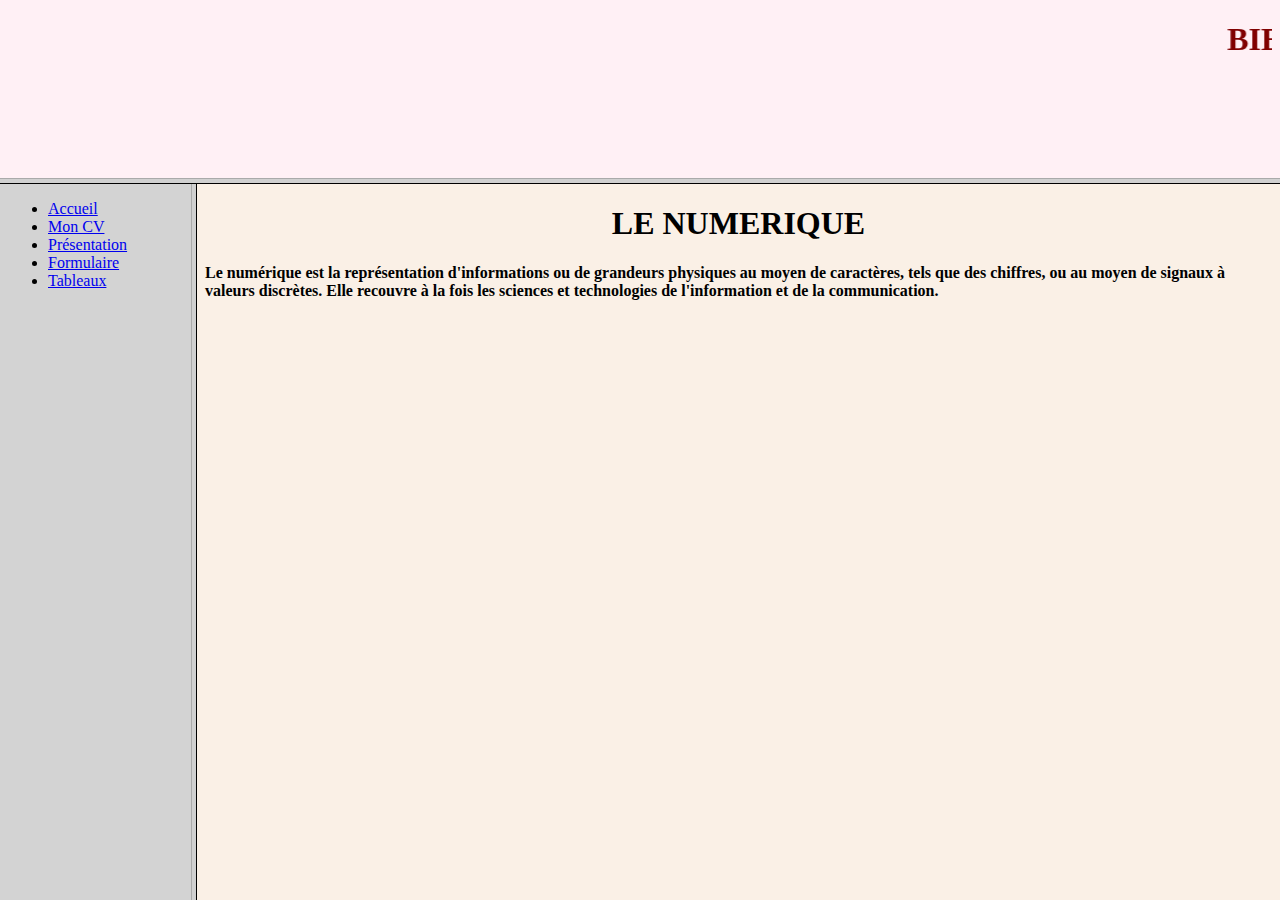
<file: index.html>
<!DOCTYPE html>
<html lang="en">
<head>
    <meta charset="UTF-8">
    <meta http-equiv="X-UA-Compatible" content="IE=edge">
    <meta name="viewport" content="width=device-width, initial-scale=1.0">
    <title>Document</title>
   
</head>
<frameset rows="20,80">
<frame src="Salutation.html">
        <frameset cols="15,85">
        <frame src="Ory.html">
        <frame src="Accueil.html" name="fenetre C">
        <frame name="fenetre C">
        </frameset>
</frameset> 
<body>
    
</body>   
</html>
</file>
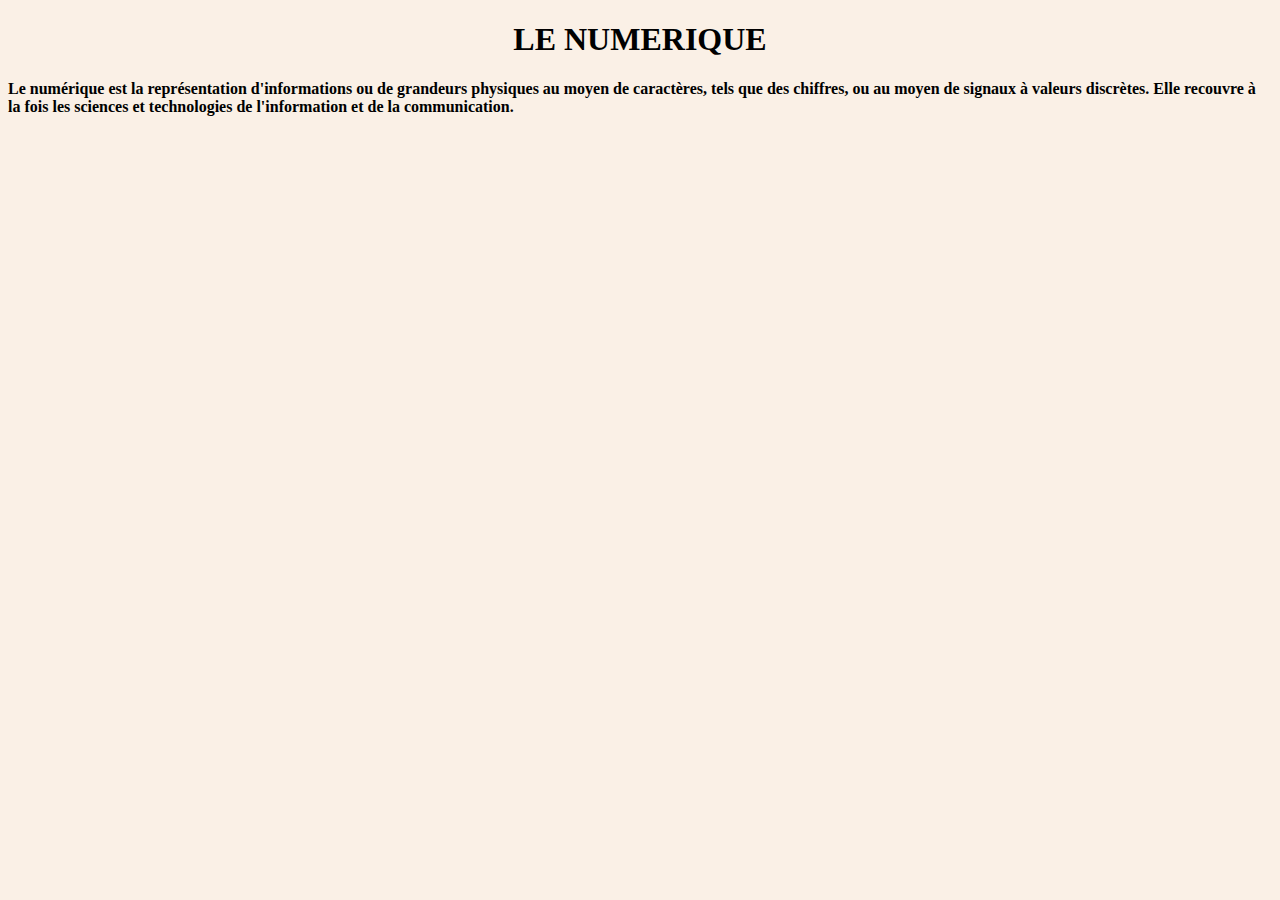
<file: Accueil.html>
<!DOCTYPE html>
<html lang="en">
<head>
    <meta charset="UTF-8">
    <meta http-equiv="X-UA-Compatible" content="IE=edge">
    <meta name="viewport" content="width=device-width, initial-scale=1.0">
    <title>Accueil</title>
</head>
<body bgcolor="#FAF0E6">
    <h1 style="text-align: center;"><b>LE NUMERIQUE</b></h1>
    <p><h4>Le numérique est la représentation d'informations ou de grandeurs physiques au moyen de caractères, tels que des chiffres, ou au moyen de signaux à valeurs discrètes. Elle recouvre à la fois les sciences et technologies de l'information et de la communication.</h4></p>
</body>
</html>
</file>
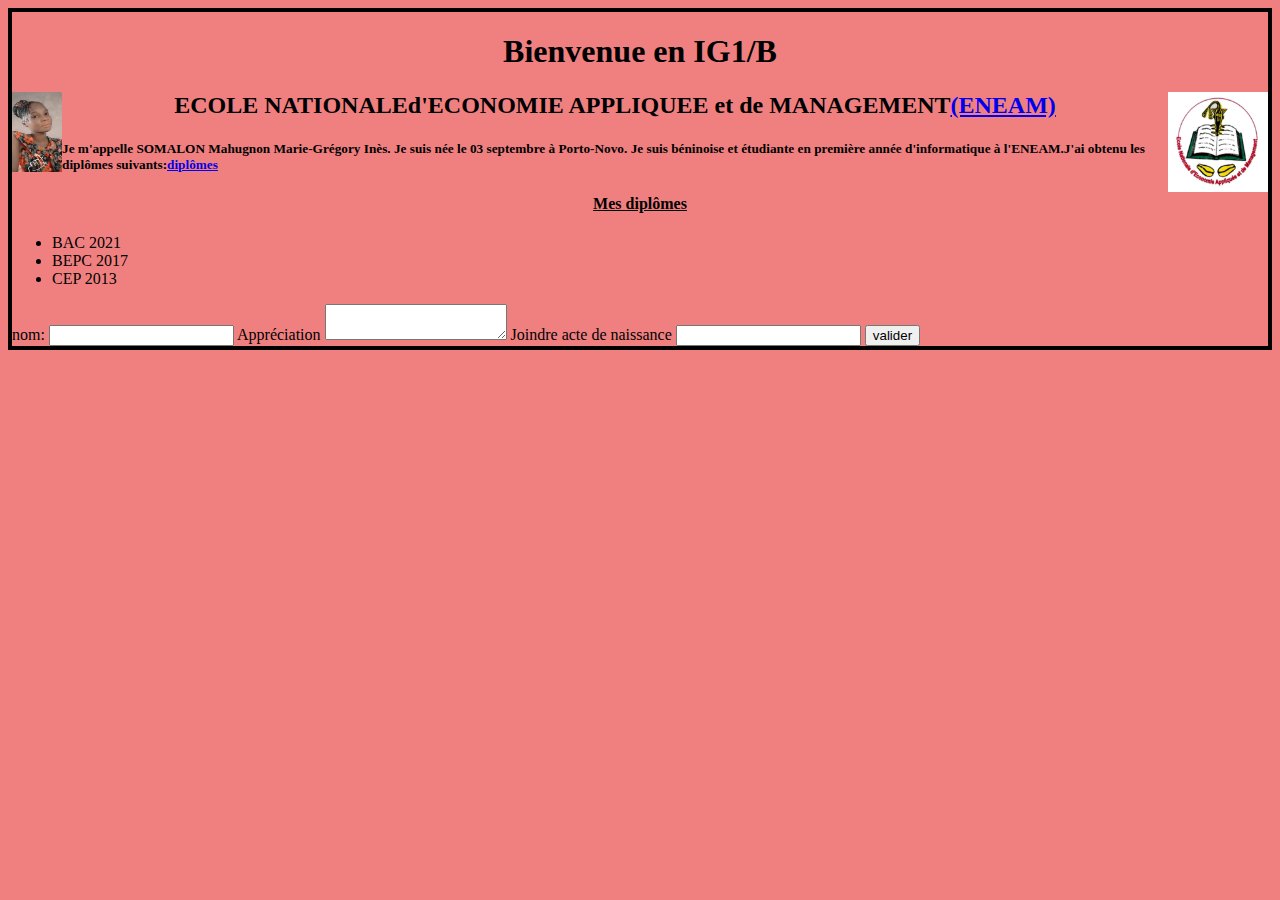
<file: moi.html>
<!DOCTYPE html>
<html lang="en">
<head>
    <meta charset="UTF-8">
    <meta http-equiv="X-UA-Compatible" content="IE=edge">
    <meta name="viewport" content="width=device-width, initial-scale=1.0">
    <title>Présentation</title>
</head>
<body style="border: 4px black solid;" bgcolor="#F08080">
    <h1 style="text-align:center;">Bienvenue en IG1/B</h1>
    <img src="Snapchat-513044437.jpg" width=50px. height=80px style="float:left"/>
    <img src="Eneam.jpg.jpg" width=100px. height=100px style="float:right"/>
    <h2 style="text-align:center">ECOLE NATIONALEd'ECONOMIE APPLIQUEE et de MANAGEMENT<a href="www.eneam.bj">(ENEAM)</a></a></h2>
    <p><h5> Je m'appelle SOMALON Mahugnon Marie-Grégory Inès. Je suis née le 03 septembre à Porto-Novo. Je suis béninoise et étudiante en première année d'informatique à l'ENEAM.J'ai obtenu les diplômes suivants:<a href="#)c">diplômes</a></h5></p>
    <div name="diplômes">
        <u><h4 style="text-align:center;">Mes diplômes</h4></u>
        <ul>
            <li>BAC 2021</li>
            <li>BEPC 2017</li>
            <li>CEP 2013</li>
        </ul>
        </div>
    </hr>
    <label for="nom">nom:</label>
    <input id="nom" name="nom" type="text"></input>
    <label for="Appréciation" align="right">Appréciation</label>
    <textarea name="Appréciation" type="text"></textarea>
    <label for="Acte de naissance">Joindre acte de naissance</label>
    <input name="Acte de naissance" type="picture"></input>
    <input type="button" value="valider"></input>
</body>
</html>
</file>
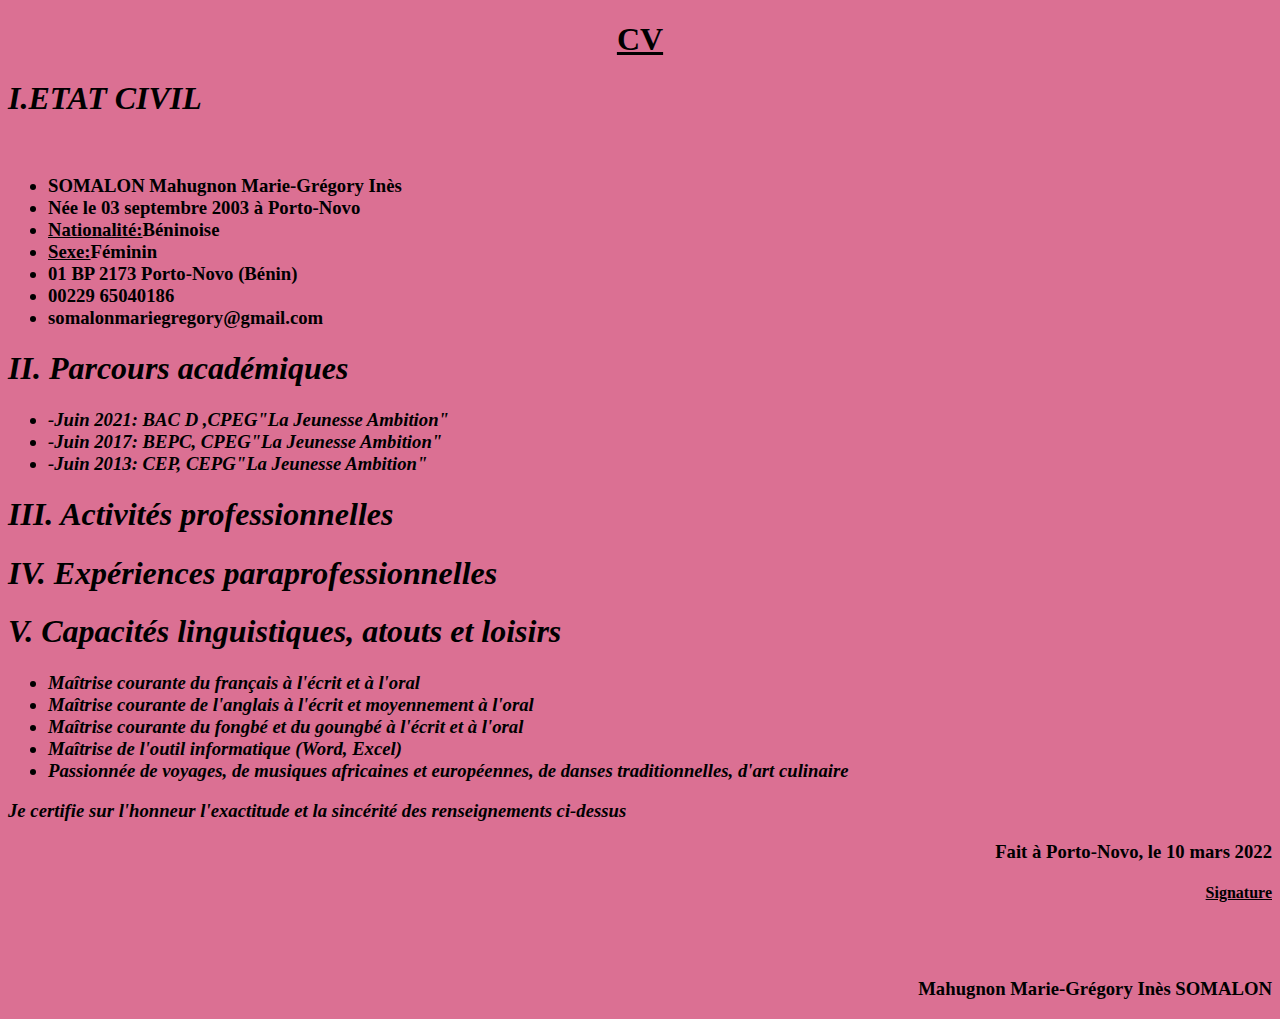
<file: mon CV.html>
<!DOCTYPE html>
<html lang="en">
<head>
    <meta charset="UTF-8">
    <meta http-equiv="X-UA-Compatible" content="IE=edge">
    <meta name="viewport" content="width=device-width, initial-scale=1.0">
    <title>Mon CV</title>
</head>
<body style="border: 10px; width: 1px purple solid;" bgcolor="#DB7093">
    <h1 style="text-align:center;"><b><u>CV</u></b></h1>
    <h1><b><em>I.ETAT CIVIL</em></b></h1>
    <div align="left">
        <p>
            <br>
    <h3 style="text-align: left;">
        <ul>
            <li>SOMALON Mahugnon Marie-Grégory Inès</li>
            <li>Née le 03 septembre 2003 à Porto-Novo</li>
            <li><u>Nationalité:</u>Béninoise</li>
            <li><u>Sexe:</u>Féminin</li>
            <li>01 BP 2173 Porto-Novo (Bénin)</li>
            <li>00229 65040186</li>
            <li>somalonmariegregory@gmail.com</li>
        </ul>
        <h1><b><em>II. Parcours académiques</em></b></h1>
        <ul><h3>
            <li><i>-Juin 2021: BAC D ,CPEG"La Jeunesse Ambition"</i></li>
            <li><i>-Juin 2017: BEPC, CPEG"La Jeunesse Ambition"</i></li>
            <li><i>-Juin 2013: CEP, CEPG"La Jeunesse Ambition"</i></li>
        </h3></ul>
        <h1><b><em>III. Activités professionnelles</em></b></h1>
        <h1><b><em>IV. Expériences paraprofessionnelles</em></b></h1>
        <h1><b><em>V. Capacités linguistiques, atouts et loisirs</em></b></h1>
        <ul><h3>
            <li><i>Maîtrise courante du français à l'écrit et à l'oral</i></li>
            <li><i>Maîtrise courante de l'anglais à l'écrit et moyennement à l'oral</i></li>
            <li><i>Maîtrise courante du fongbé et du goungbé à l'écrit et à l'oral</i></li>
            <li><i>Maîtrise de l'outil informatique (Word, Excel)</i></li>
            <li><i>Passionnée de voyages, de musiques africaines et européennes, de danses traditionnelles, d'art culinaire</i></li>
        </h3></ul>
        <p><h3><em>Je certifie sur l'honneur l'exactitude et la sincérité des renseignements ci-dessus</em></h3></p>
        <h3 style="text-align: right;">Fait à Porto-Novo, le 10 mars 2022</h3>
            <u><h4 style="text-align: right;">Signature</h4></u>
            <p><br></br></p>
            <h3 style="text-align: right;">Mahugnon Marie-Grégory Inès SOMALON</h3>
            
                
        
                    

    
</body>
</html>
</file>
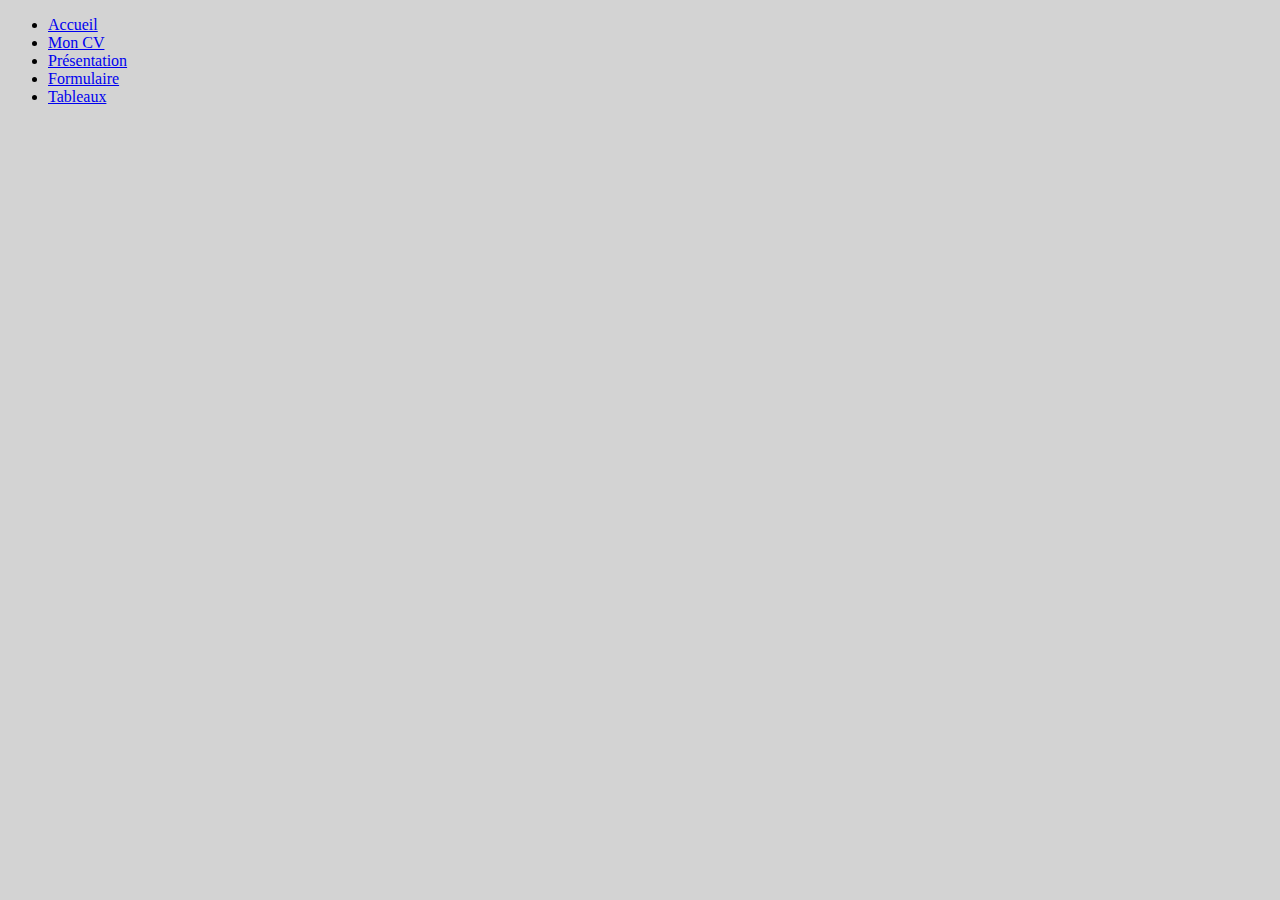
<file: Ory.html>
<!DOCTYPE html>
<html lang="en">
<head>
    <meta charset="UTF-8">
    <meta http-equiv="X-UA-Compatible" content="IE=edge">
    <meta name="viewport" content="width=device-width, initial-scale=1.0">
    <title>Document</title>
</head>
<body bgcolor="#D3D3D3">
    <ul>
        <li><a href="accueil.html" target="fenetre C">Accueil</a></li>
        <li><a href="mon CV.html" target="fenetre C">Mon CV</a></li>
        <li><a href="moi.html" target="fenetre C">Présentation</a></li>
        <li><a href="Etat Civil.html" target="fenetre C">Formulaire</a></li>
        <li><a href="Tableaux.html" target="fenetre C"> Tableaux</a></li>
    </ul>
</body>
</html>
</file>
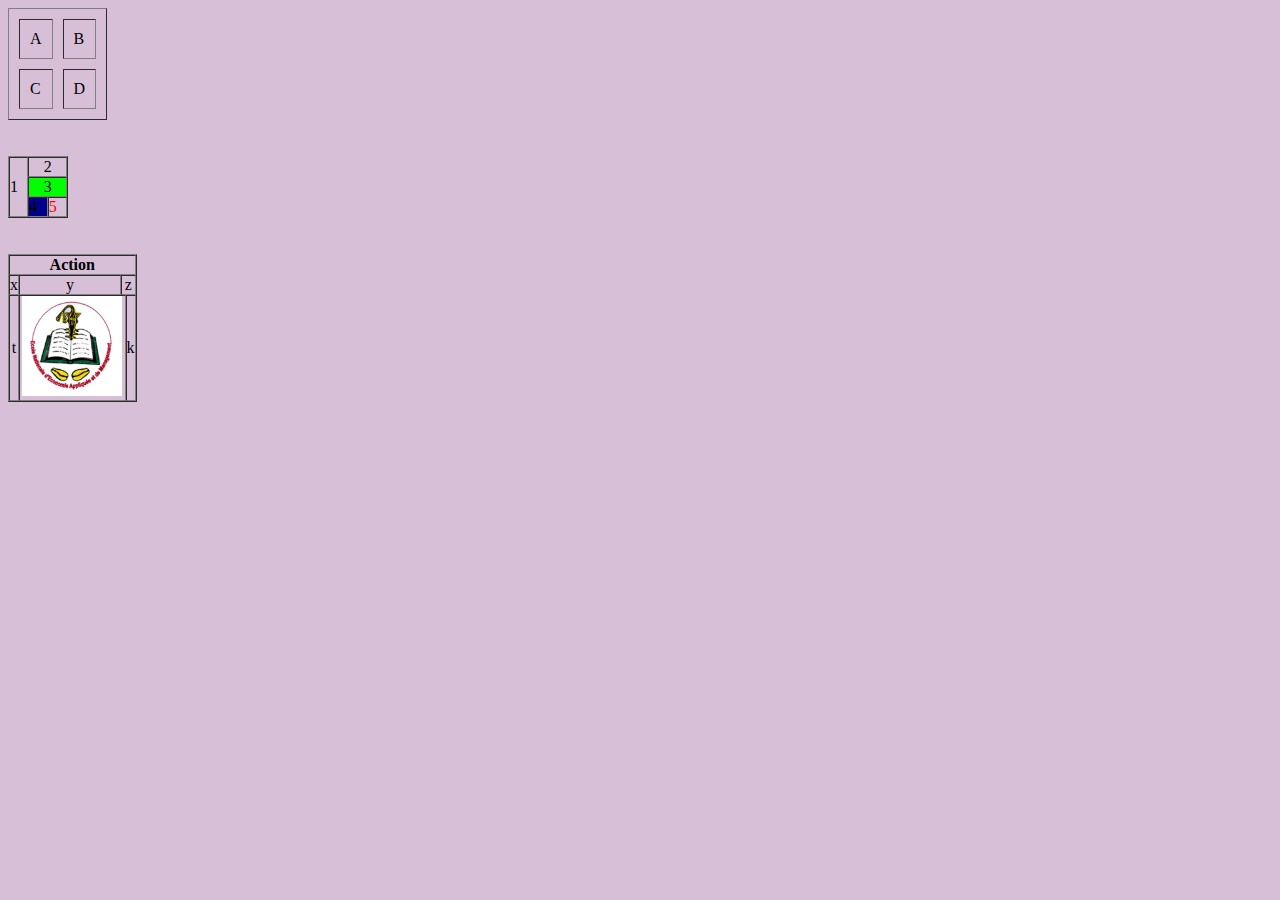
<file: Tableaux.html>
<!DOCTYPE html>
<html lang="en">
<head>
    <meta charset="UTF-8">
    <meta http-equiv="X-UA-Compatible" content="IE=edge">
    <meta name="viewport" content="width=device-width, initial-scale=1.0">
    <title>Document</title>
</head>
<body bgcolor="#D8BFD8">
    <table border="1" cellpadding=10 cellspacing=10>
        <tr>
            <td>A</td>
            <td>B</td>
        </tr>
        <tr>
            <td>C</td>
            <td>D</td>
        </tr>
    </table><br></br>
    <table width=60 border="1" cellpadding=0 cellspacing=0>
        <tr>
            <td width=33 rowspan="3">1</td>
            <td width=33 colspan="3" align="center">2</td>
        </tr>
        <tr>
            <td width=33 colspan="3" align="center" bgcolor="#00FF00">3</td>
        </tr>
        <tr>
            <td width=33 bgcolor="#000088">4</td>
            <td width=33><font color="red">5</font></td>
        </tr>
    </table><br></br>
    <table width=60 border="1" cellpadding=0 cellspacing=0>
        <tr>
            <td align="center" colspan="4"><strong>Action</strong></td>
        </tr>
        <tr>
            <td align="center" rowspan="2">x</td>
            <td align="center">y</td>
            <td align="center" colspan="2">z</td>
        </tr>
        <tr>
            <td align="center" colspan="2" rowspan="2"><img src="Eneam.jpg.jpg" width=100 height=100/></td>
            <td align="center" colspan="2" rowspan="2">k</td>
        </tr>
        <tr>
            <td align="center" rowspan="2">t</td>
        </tr>

    </table><br></br>
</body>
</html>
</file>
